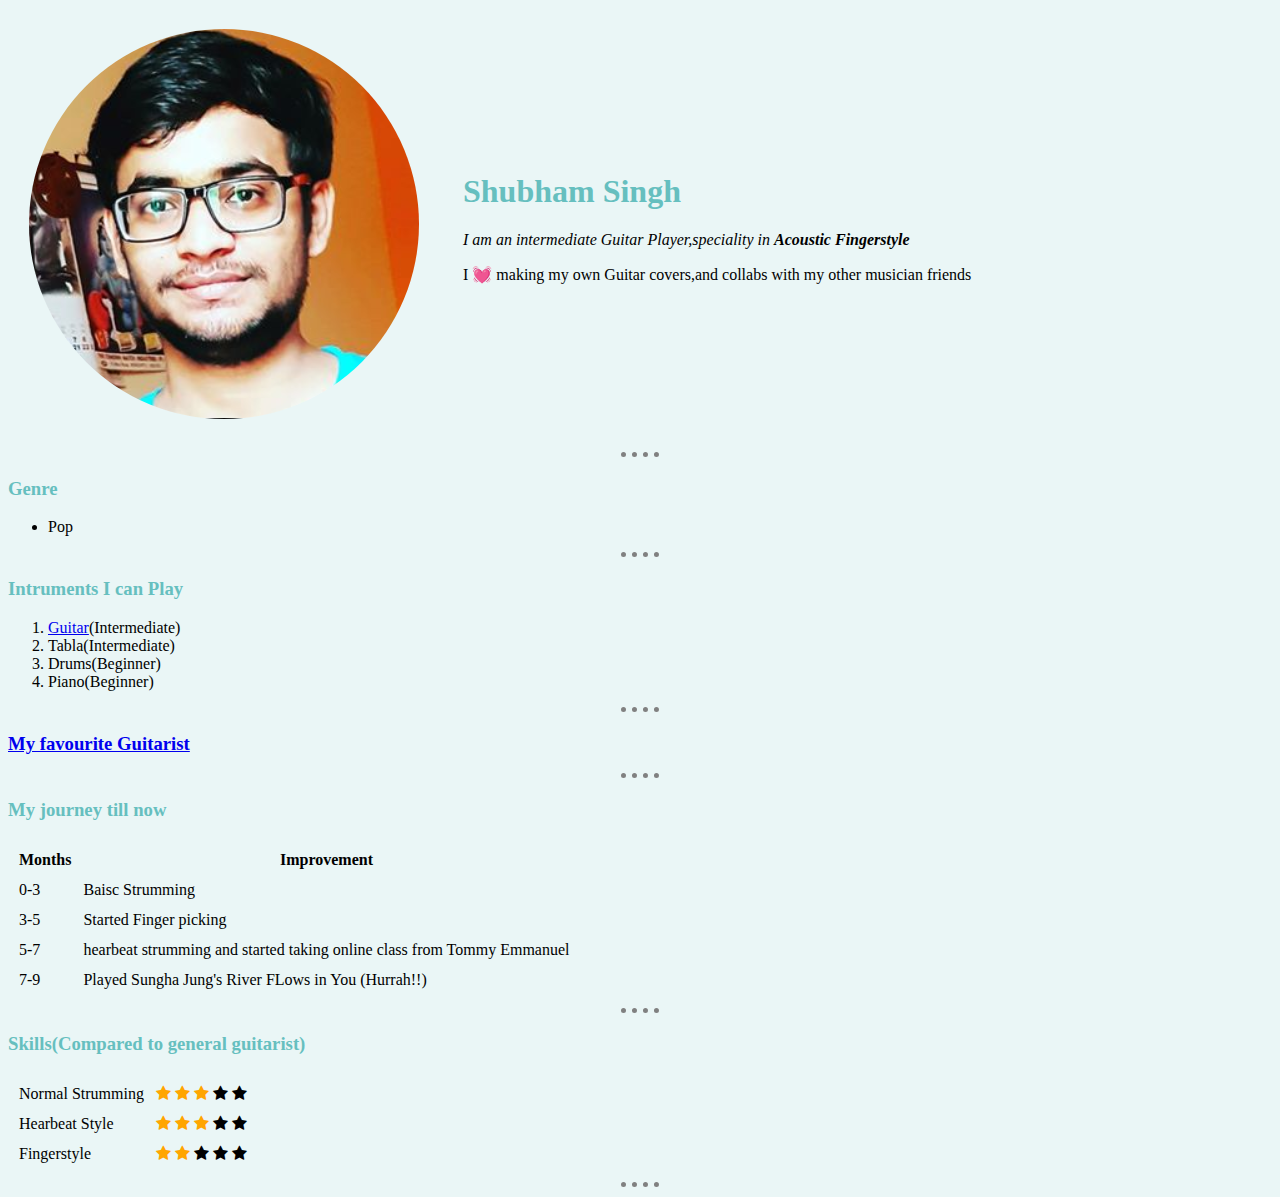
<file: index.html>
<!DOCTYPE html>
<html lang="en" dir="ltr">

<head>
  <meta charset="utf-8">
  <title>Shubham's personal site</title>

<link rel="stylesheet" href="https://cdnjs.cloudflare.com/ajax/libs/font-awesome/4.7.0/css/font-awesome.min.css">
<link rel="stylesheet" href="css/style.css">
</head>



<body>
  <table cellspacing="20">


    <td><img src="images/photo.PNG" alt="shubham's profile photo" /></img>
    <td>
    <td>
      <h1>Shubham Singh</h1>
      <p><em>I am an intermediate Guitar Player,speciality in <strong>Acoustic Fingerstyle</strong></em></strong></p>
      <p>I 💓 making my own Guitar covers,and collabs with my other musician friends</p>
    </td>

  </table>
  <hr>

  <h3>Genre</h3>
  <ul>
    <li>Pop</li>


  </ul>
  <hr>
  <h3>Intruments I can Play</h3>
  <ol>
    <li><a href="https://www.instagram.com/tv/CGHzdOOhsID/?utm_source=ig_web_button_share_sheet">Guitar</a>(Intermediate)</li>
    <li>Tabla(Intermediate)</li>
    <li>Drums(Beginner)</li>
    <li>Piano(Beginner)</li>
  </ol>
    <hr>
  <h3><a href="guitarist.html">My favourite Guitarist</a></h3>
  <hr>
  <h3>My journey till now</h3>
  <table cellspacing="10">
    <thead>
      <tr>
        <th>Months</th>
        <th>Improvement</th>
      </tr>
    </thead>
    <tbody>
      <tr>
        <td>0-3</td>
        <td>Baisc Strumming</td>

      </tr>
      <tr>
        <td>3-5</td>
        <td>Started Finger picking</td>
      </tr>
      <tr>
        <td>5-7</td>
        <td>hearbeat strumming and started taking online class from Tommy Emmanuel</td>

      </tr>
      <tr>
        <td>7-9</td>
        <td>Played Sungha Jung's River FLows in You (Hurrah!!)</td>

      </tr>
    </tbody>
    <tfoot>

    </tfoot>
  </table>
    <hr>
  <h3>Skills(Compared to general guitarist)</h3>

  <table cellspacing="10">
    <thead>

    </thead>
    <tbody>
      <tr>
        <td>Normal Strumming</td>

        <td>
          <span class="fa fa-star checked"></span>
          <span class="fa fa-star checked"></span>
          <span class="fa fa-star checked"></span>
          <span class="fa fa-star"></span>
          <span class="fa fa-star"></span>
        </td>
      </tr>
      <tr>
        <td>Hearbeat Style</td>
        <td>
          <span class="fa fa-star checked"></span>
        <span class="fa fa-star checked"></span>
        <span class="fa fa-star checked"></span>
        <span class="fa fa-star"></span>
        <span class="fa fa-star"></span>
      </td>
      </tr>
      <tr>
        <td>Fingerstyle</td>
        <td>
      <span class="fa fa-star checked"></span>
      <span class="fa fa-star checked"></span>
      <span class="fa fa-star"></span>
      <span class="fa fa-star"></span>
      <span class="fa fa-star"></span>
    </td>
      </tr>


    </tbody>
    <tfoot>

    </tfoot>
  </table>
  <hr>
</body>

</html>
</file>
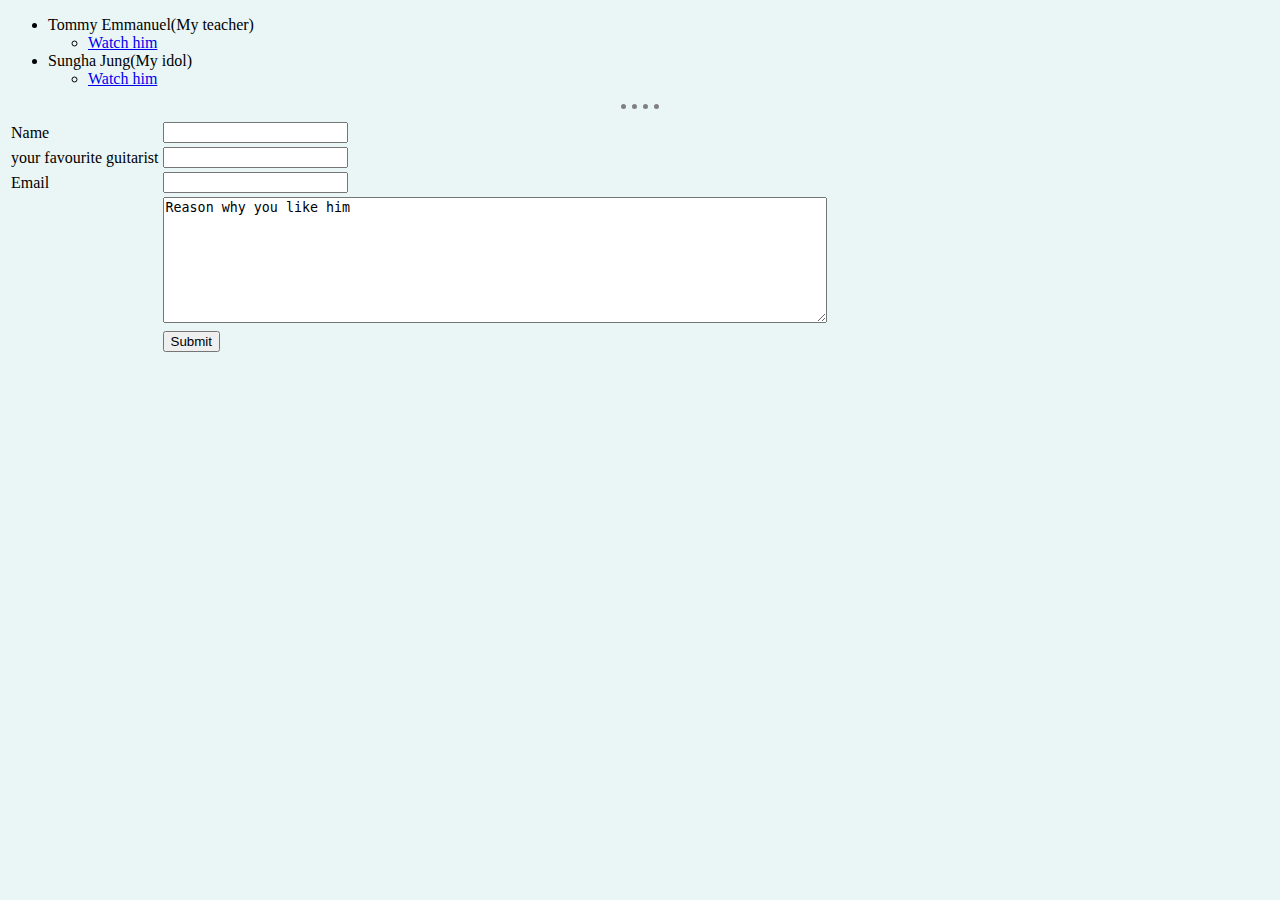
<file: guitarist.html>
<!DOCTYPE html>
<html lang="en" dir="ltr">

<head>
  <meta charset="utf-8">
  <title>My favourite Guitarist</title>
  <link rel="stylesheet" href="css/style.css">

</head>

<body>
  <ul>
    <li>Tommy Emmanuel(My teacher)
      <ul>
        <li><a href="https://youtu.be/S33tWZqXhnk">Watch him</a></li>
      </ul>
    </li>
    <li>Sungha Jung(My idol)
      <ul>
        <li><a href="https://youtu.be/LzT4_XeRF0o">Watch him</a></li>
      </ul>
    </li>
  </ul>
<hr>
  <form class="" action="mailto:indianssingh12@gmail.com" method="post">
    <table>

      <tr>
          <td><label for="">Name</label></td>
          <td><input type="text" name="yourname" value=""></td>
      </tr>
      <tr>
          <td><label for="">your favourite guitarist</label></td>
          <td><input type="text" name="guitarist" value=""></td>
      </tr>
      <tr>
          <td><label for="">Email</label></td>
          <td><input type="email" name="email" value=""></td>
      </tr>
      <tr>
        <td></td>
        <td><textarea name="your message" rows="8" cols="80">Reason why you like him</textarea> </td>
      </tr>

      <tr>
        <td></td>
        <td><input type="submit" name="" >  </td>
      </tr>
    </table>
  </form>

</body>

</html>
</file>
<file: css/style.css>
.checked {
  color: orange;
}
body{
  background-color:#eaf6f6;
}
h1,h3{
  color:#66bfbf;
}




hr{

border-style:none;
height:2px;
width:3%;
border-top-style: dotted;
border-color:grey;
border-width:5px;

}
</file>
